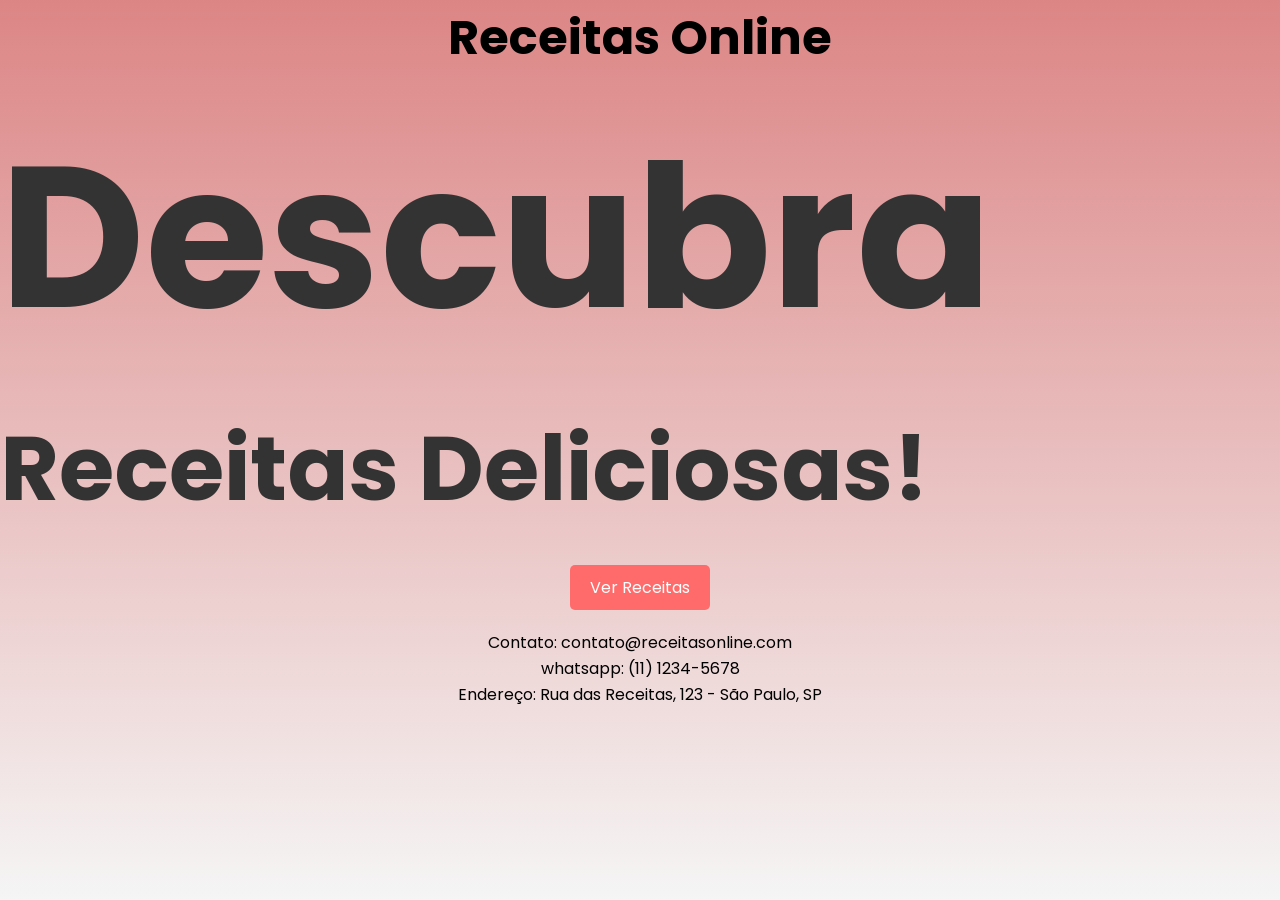
<file: index.html>
<!DOCTYPE html>
<html lang="pt-br">

<head>
    <meta charset="UTF-8">
    <meta name="viewport" content="width=device-width, initial-scale=1.0">
    <title>Receitas Online</title>
    <link rel="stylesheet" href="style.css">
</head>

<body>
    <header>
        <h1 class="logor">Receitas Online </h1>
    </header>

    <main>
        <section class="menu-receitas">
            <h2 class="descubra">Descubra</h2>
            <h2 class="dee">Receitas Deliciosas!</h2>
            <a href="receitas.html" class="btn">Ver Receitas</a>
        </section>
    </main>

    <footer>
        <p>Contato: contato@receitasonline.com</p>
        <p>whatsapp: (11) 1234-5678</p>
        <p>Endereço: Rua das Receitas, 123 - São Paulo, SP</p>
    </footer>
</body>
</html>
</file>
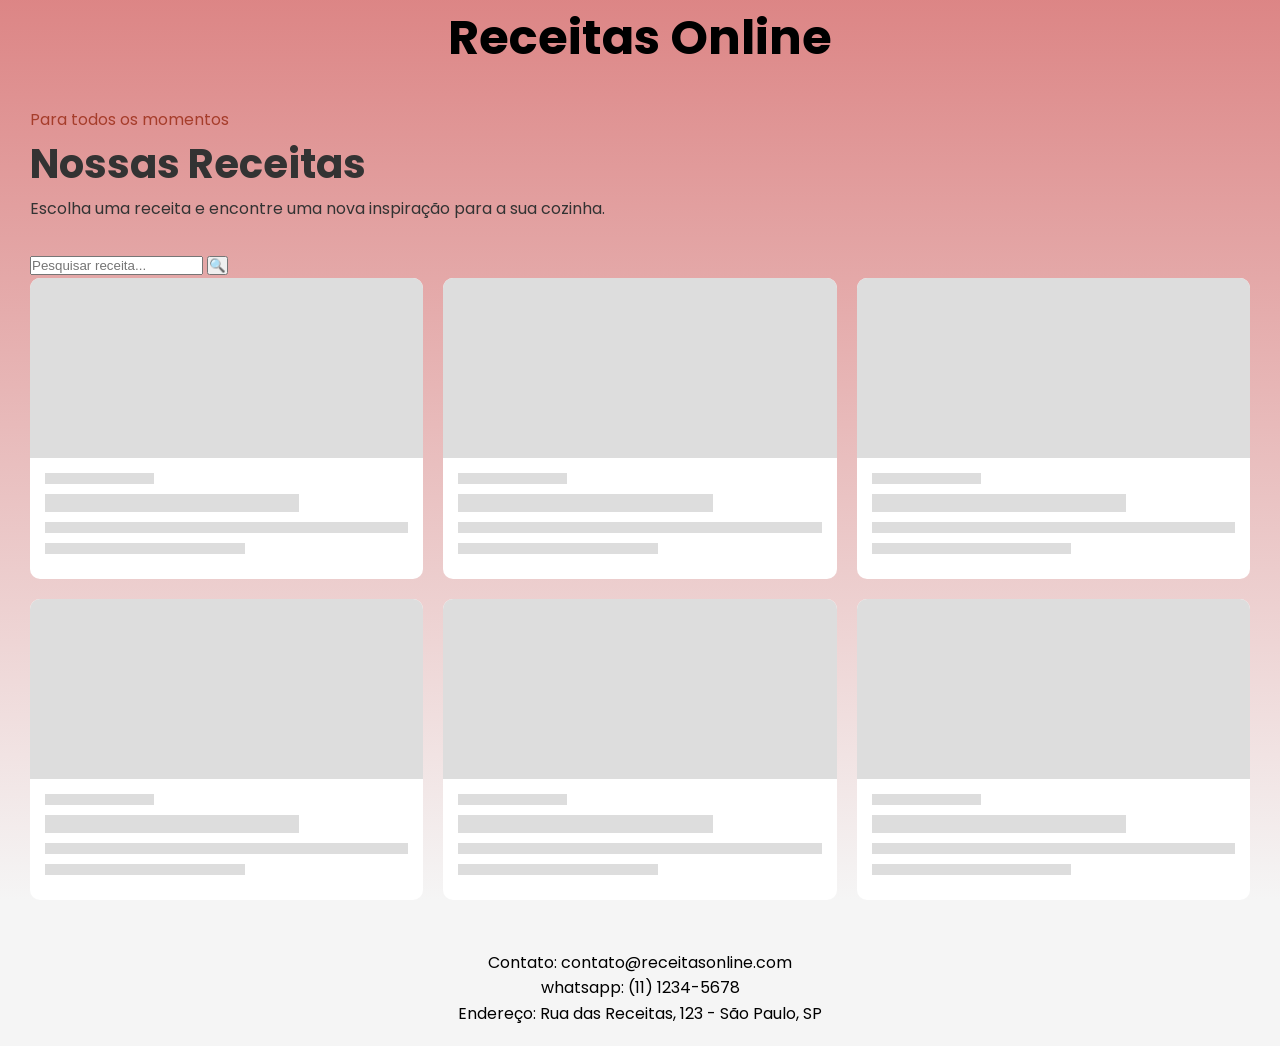
<file: receitas.html>
<!DOCTYPE html>
<html lang="pt-br">

<head>
    <meta charset="UTF-8">
    <meta name="viewport" content="width=device-width, initial-scale=1.0">
    <title>Receitas Online</title>
    <link rel="stylesheet" href="style.css">
</head>

<body class="pagina-receitas">
    <header>
        <h1 class="logor">Receitas Online</h1>
        <a href="index.html" class="logo-link" aria-label="Voltar para a página inicial"></a>
     </header>

    <main class="conteudo-receitas">
        <section class="apresentacao-receitas" aria-labelledby="titulo-receitas">
            <p class="etiqueta">Para todos os momentos</p>
            <h1 id="titulo-receitas" class="nreceitas">Nossas Receitas</h1>
            <p>Escolha uma receita e encontre uma nova inspiração para a sua cozinha.</p>
        </section>

        <input id="pesquisa" type="text" placeholder="Pesquisar receita...">
        <button class="botao-pesquisa">🔍</button>

        <!-- A API poderá substituir estes cards pelos dados das receitas. -->
        <section id="lista-receitas" class="grade-receitas" aria-label="Lista de receitas" aria-live="polite">
            <article class="card-receita carregando" aria-hidden="true">
                <div class="imagem-receita"></div>
                <div class="conteudo-card">
                    <span class="linha-skeleton pequena"></span>
                    <span class="linha-skeleton titulo"></span>
                    <span class="linha-skeleton"></span>
                    <span class="linha-skeleton media"></span>
                </div>
            </article>
            <article class="card-receita carregando" aria-hidden="true">
                <div class="imagem-receita"></div>
                <div class="conteudo-card">
                    <span class="linha-skeleton pequena"></span>
                    <span class="linha-skeleton titulo"></span>
                    <span class="linha-skeleton"></span>
                    <span class="linha-skeleton media"></span>
                </div>
            </article>
            <article class="card-receita carregando" aria-hidden="true">
                <div class="imagem-receita"></div>
                <div class="conteudo-card">
                    <span class="linha-skeleton pequena"></span>
                    <span class="linha-skeleton titulo"></span>
                    <span class="linha-skeleton"></span>
                    <span class="linha-skeleton media"></span>
                </div>
            </article>
            <article class="card-receita carregando" aria-hidden="true">
                <div class="imagem-receita"></div>
                <div class="conteudo-card">
                    <span class="linha-skeleton pequena"></span>
                    <span class="linha-skeleton titulo"></span>
                    <span class="linha-skeleton"></span>
                    <span class="linha-skeleton media"></span>
                </div>
            </article>
            <article class="card-receita carregando" aria-hidden="true">
                <div class="imagem-receita"></div>
                <div class="conteudo-card">
                    <span class="linha-skeleton pequena"></span>
                    <span class="linha-skeleton titulo"></span>
                    <span class="linha-skeleton"></span>
                    <span class="linha-skeleton media"></span>
                </div>
            </article>
            <article class="card-receita carregando" aria-hidden="true">
                <div class="imagem-receita"></div>
                <div class="conteudo-card">
                    <span class="linha-skeleton pequena"></span>
                    <span class="linha-skeleton titulo"></span>
                    <span class="linha-skeleton"></span>
                    <span class="linha-skeleton media"></span>
                </div>
            </article>
        </section>
    </main>

    <footer>
        <p>Contato: contato@receitasonline.com</p>
        <p>whatsapp: (11) 1234-5678</p>
        <p>Endereço: Rua das Receitas, 123 - São Paulo, SP</p>
    </footer>

    <script src="scripts.js"></script>

</body>
</html>
</file>
<file: style.css>
@import url('https://fonts.googleapis.com/css2?family=Poppins:ital,wght@0,100;0,200;0,300;0,400;0,500;0,600;0,700;0,800;0,900;1,100;1,200;1,300;1,400;1,500;1,600;1,700;1,800;1,900&display=swap');


* {
    margin: 0;
    padding: 0;
    box-sizing: border-box;
}

body {
    font-family: 'Poppins', sans-serif;
    background-color: #f5f5f5;
    background-image: linear-gradient(rgba(217, 118, 118, 0.88), rgba(245, 245, 245, 0.88)), url('https://images.unsplash.com/photo-1498837167922-ddd27525d352?auto=format&fit=crop&w=1920&q=85');
    background-position: center;
    background-repeat: no-repeat;
    background-size: cover;
    background-attachment: fixed;
    color: #333;
    line-height: 1.6;
}   

header {
    font-size: 24px;
    color: black;
    text-align: center;    
    position: relative;
 }

.logor {
    cursor: pointer;
}

.barra-busca {
    display: flex;
    align-items: center;
    justify-content: center;
    max-width: 420px;
    margin: 0 auto 24px;
}



 

.descubra {
    font-size: 200px;
}

.dee {
    font-size: 90px;
}

.btn {
    display: block;
    width: fit-content;
    margin: 24px auto 0;
    padding: 10px 20px;
    background-color: #ff6b6b;
    color: #fff;
    text-decoration: none;
    border-radius: 5px;
    transition: background-color 0.3s ease;
}

.btn:hover {
    background-color: #f72b2b;
}

footer {
    text-align: center;
    padding: 20px;
     color: black;
    position: relative;
    bottom: 0;
    width: 100%;
}

 .conteudo-receitas {
    padding: 30px;
}

.apresentacao-receitas {
    margin-bottom: 30px;
}

.etiqueta {
    color: #a63d2b;
}

.nreceitas {
    font-size: 40px;
}

.grade-receitas {
    display: grid;
    grid-template-columns: repeat(3, 1fr);
    gap: 20px;
}

.card-receita {
    overflow: hidden;
    border-radius: 10px;
    background: white;
}

 .imagem-receita {
    height: 180px;
    background: #dddddd;
}

 .conteudo-card {
    padding: 15px;
}

.linha-skeleton {
    display: block;
    width: 100%;
    height: 11px;
    margin-bottom: 10px;
    background: #dddddd;
}

.linha-skeleton.pequena { width: 30%; }
.linha-skeleton.titulo { width: 70%; height: 18px; }
.linha-skeleton.media { width: 55%; }

@media (max-width: 850px) {
    .grade-receitas {
        grid-template-columns: repeat(2, 1fr);
    }
}

@media (max-width: 560px) {
    .conteudo-receitas {
        padding: 36px 20px 56px;
    }

    .grade-receitas {
        grid-template-columns: 1fr;
    }
}
</file>
